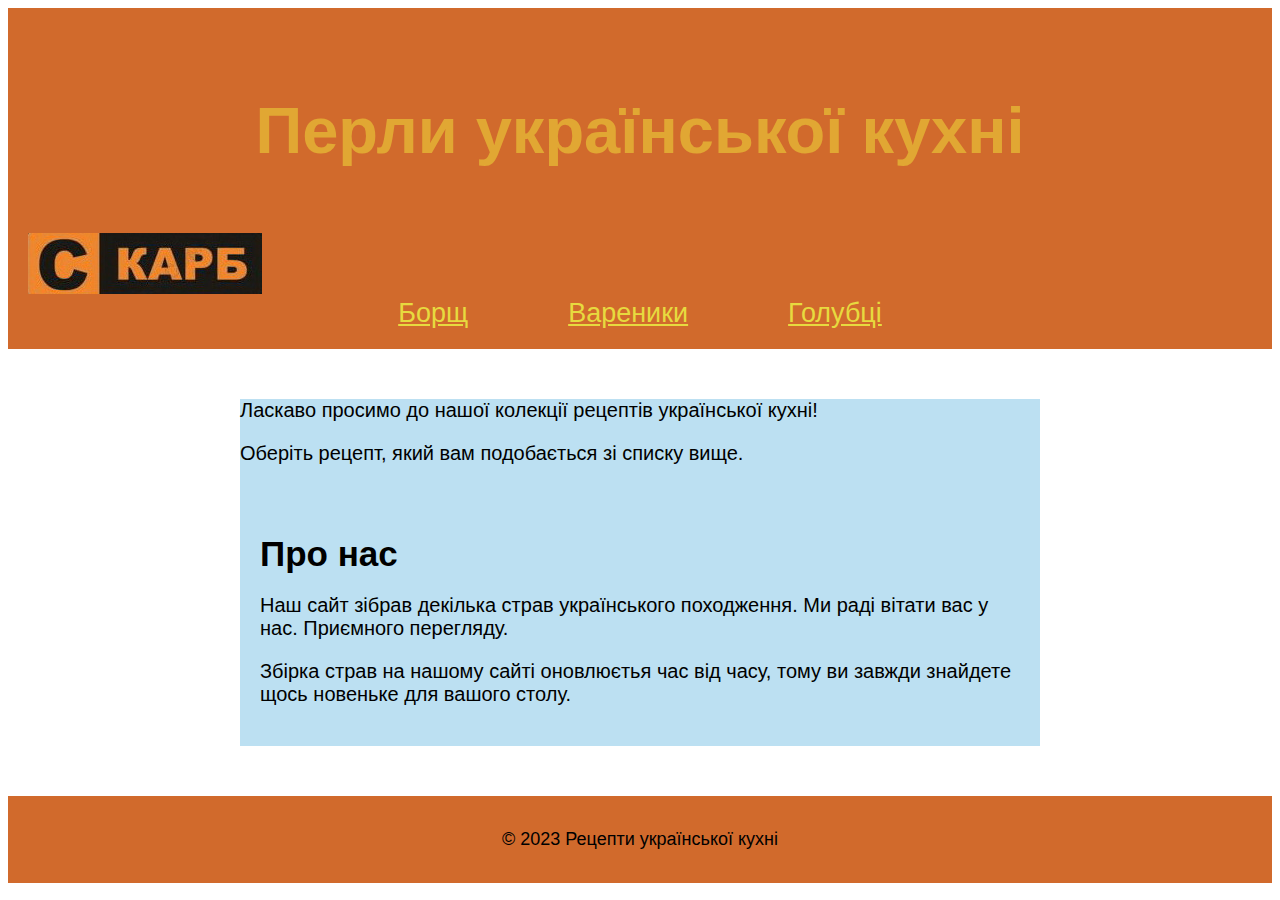
<file: index.html>
<!DOCTYPE html>
<html lang="uk">
<head>
	<meta charset="UTF-8">
	<meta name="viewport" content="width=device-width, initial-scale=1.0">
	<title>Рецепти української кухні</title>
	<link rel="stylesheet" href="style.css">
</head>
<body>
	<header>
		<h1><p align="center">Перли української кухні</p></h1>
		<div class="logo" align="left">
      <img src="logo5.jpg" title="Наш логотип" alt="Логотип">
		<nav>
			<ul>
				<li><a href="page1.html">Борщ</a></li>
				<li><a href="page2.html">Вареники</a></li>
				<li><a href="page3.html">Голубці</a></li>
			</ul>
		</nav>
	</header>
	
	<main>
		<p>Ласкаво просимо до нашої колекції рецептів української кухні!</p>
		<p>Оберіть рецепт, який вам подобається зі списку вище.</p>

  <section id="about">
    <div class="container">
      <h2>Про нас</h2>
      <p>Наш сайт зібрав декілька страв українського походження. Ми раді вітати вас у нас. Приємного перегляду.</p>
      <p>Збірка страв на нашому сайті оновлюєтья час від часу, тому ви завжди знайдете щось новеньке для вашого столу.</p>
    </div>
  </section>
	</main>
	
	<footer>
		<p>&copy; 2023 Рецепти української кухні</p>
	</footer>
</body>
</html>
</file>
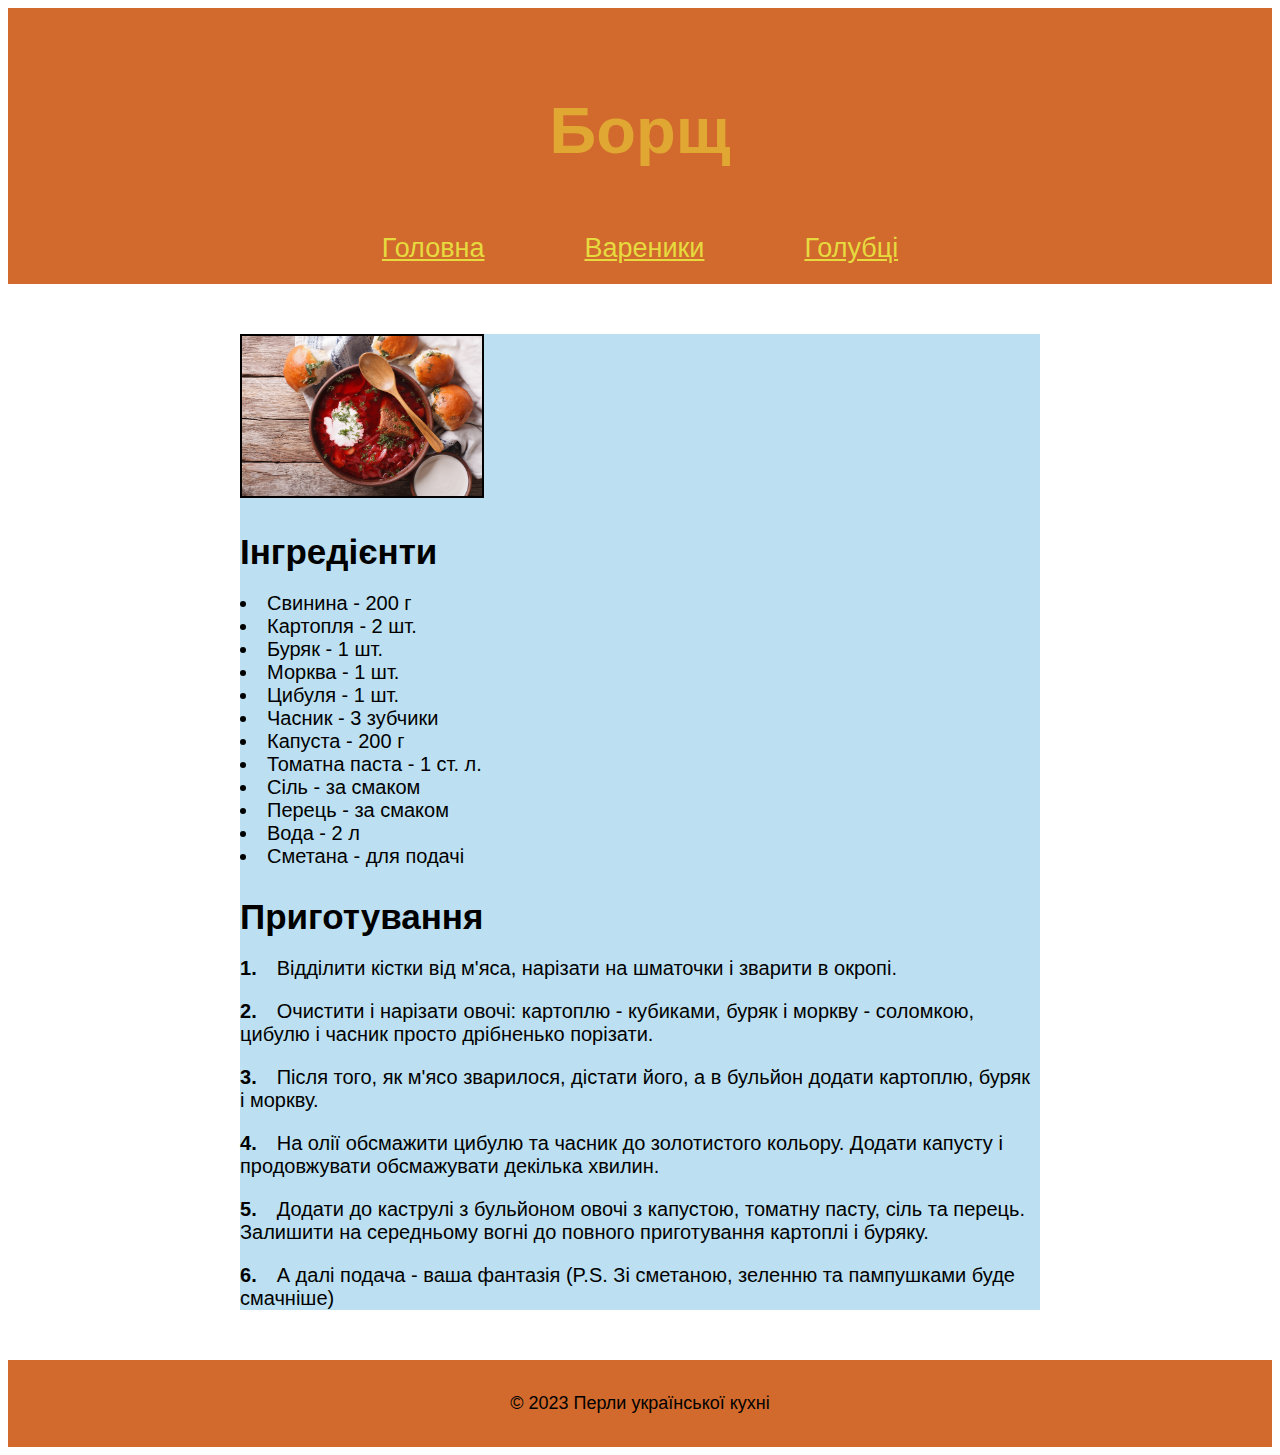
<file: page1.html>
<!DOCTYPE html>
<html lang="uk">
<head>
	<meta charset="UTF-8">
	<meta name="viewport" content="width=device-width, initial-scale=1.0">
	<title>Борщ</title>
	<link rel="stylesheet" href="style.css">
</head>
<body>
	<header>
		<h1><p align="center">Борщ</p></h1>
		<nav>
			<ul>
				<li><a href="index.html">Головна</a></li>
				<li><a href="page2.html">Вареники</a></li>
				<li><a href="page3.html">Голубці</a></li>
			</ul>
		</nav>
	</header>
	
	<main>
		<img src="борщ.jpg" border= "2%" title="Борщ" alt="Борщ">
		<div class="menu-item-description">
		<h2>Інгредієнти</h2>
		<ul>
			<li>Свинина - 200 г</li>
			<li>Картопля - 2 шт.</li>
			<li>Буряк - 1 шт.</li>
			<li>Морква - 1 шт.</li>
			<li>Цибуля - 1 шт.</li>
			<li>Часник - 3 зубчики</li>
			<li>Капуста - 200 г</li>
			<li>Томатна паста - 1 ст. л.</li>
			<li>Сіль - за смаком</li>
			<li>Перець - за смаком</li>
			<li>Вода - 2 л</li>
		    <li>Сметана - для подачі</li>
		    <img align="left">
	</ul>
	
	<h2>Приготування</h2>
	<ol>
		<li>Відділити кістки від м'яса, нарізати на шматочки і зварити в окропі.</li>
		<li>Очистити і нарізати овочі: картоплю - кубиками, буряк і моркву - соломкою, цибулю і часник просто дрібненько порізати.</li>
		<li>Після того, як м'ясо зварилося, дістати його, а в бульйон додати картоплю, буряк і моркву.</li>
		<li>На олії обсмажити цибулю та часник до золотистого кольору. Додати капусту і продовжувати обсмажувати декілька хвилин.</li>
		<li>Додати до каструлі з бульйоном овочі з капустою, томатну пасту, сіль та перець. Залишити на середньому вогні до повного приготування картоплі і буряку.</li>
		<li>А далі подача - ваша фантазія (P.S. Зі сметаною, зеленню та пампушками буде смачніше)</li>
	</ol>
</main>

<footer>
	<p>&copy; 2023 Перли української кухні</p>
</footer>
</body>
</html>
</file>
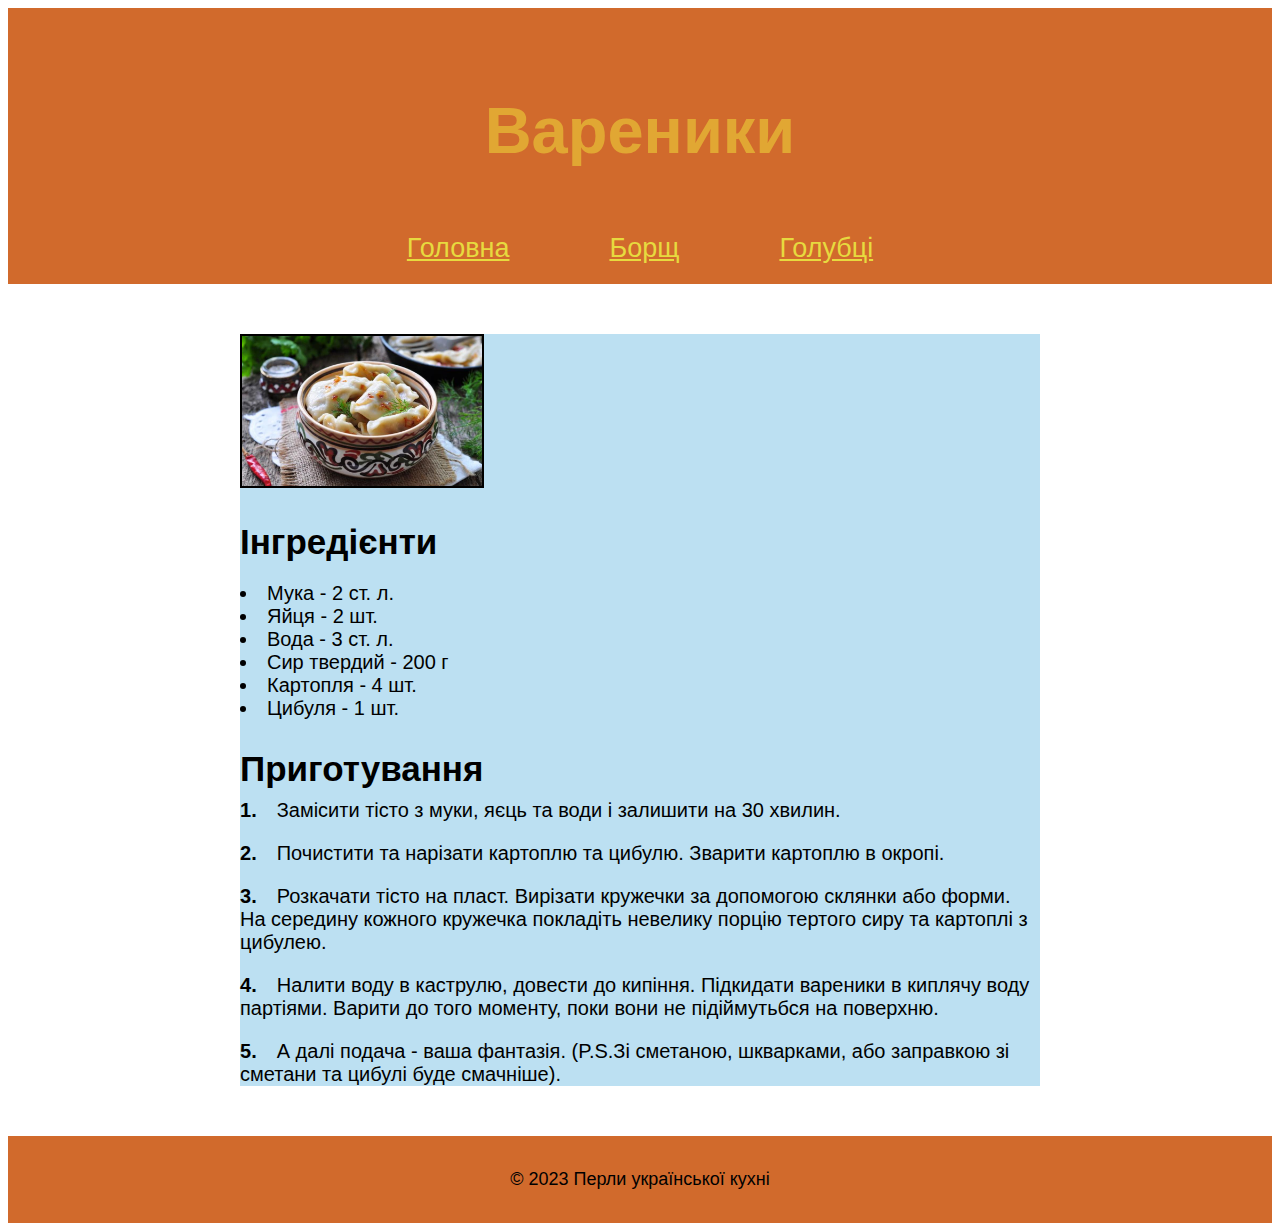
<file: page2.html>
<!DOCTYPE html>
<html lang="uk">
<head>
	<meta charset="UTF-8">
	<meta name="viewport" content="width=device-width, initial-scale=1.0">
	<title>Вареники</title>
	<link rel="stylesheet" href="style.css">
</head>
<body>
	<header>
		<h1><p align="center">Вареники</p></h1>
		<nav>
			<ul>
				<li><a href="index.html">Головна</a></li>
				<li><a href="page1.html">Борщ</a></li>
				<li><a href="page3.html">Голубці</a></li>
			</ul>
		</nav>
	</header>
	
	<main>
		<img src="вареники.jpg" border= "2%" title="Вареники" alt="Вареники">
		<div class="menu-item-description">
		<h2>Інгредієнти</h2>
		<ul>
			<li>Мука - 2 ст. л.</li>
			<li>Яйця - 2 шт.</li>
			<li>Вода - 3 ст. л.</li>
			<li>Сир твердий - 200 г</li>
			<li>Картопля - 4 шт.</li>
			<li>Цибуля - 1 шт.</li>
			<img align="left">
		    
<h2>Приготування</h2>
    <ol> 
	<li>Замісити тісто з муки, яєць та води і залишити на 30 хвилин.</li> 
	<li>Почистити та нарізати картоплю та цибулю. Зварити картоплю в окропі.</li>
    <li>Розкачати тісто на пласт. Вирізати кружечки за допомогою склянки або форми. На середину кожного кружечка покладіть невелику порцію тертого сиру та картоплі з цибулею.</li>
    <li>Налити воду в каструлю, довести до кипіння. Підкидати вареники в киплячу воду партіями. Варити до того моменту, поки вони не підіймутьбся на поверхню.</li>
    <li>А далі подача - ваша фантазія. (P.S.Зі сметаною, шкварками, або заправкою зі сметани та цибулі буде смачніше).</li> 
    </ol> 
</main>
<footer>
	<p>&copy; 2023 Перли української кухні</p>
</footer>
</body>
</html>
</file>
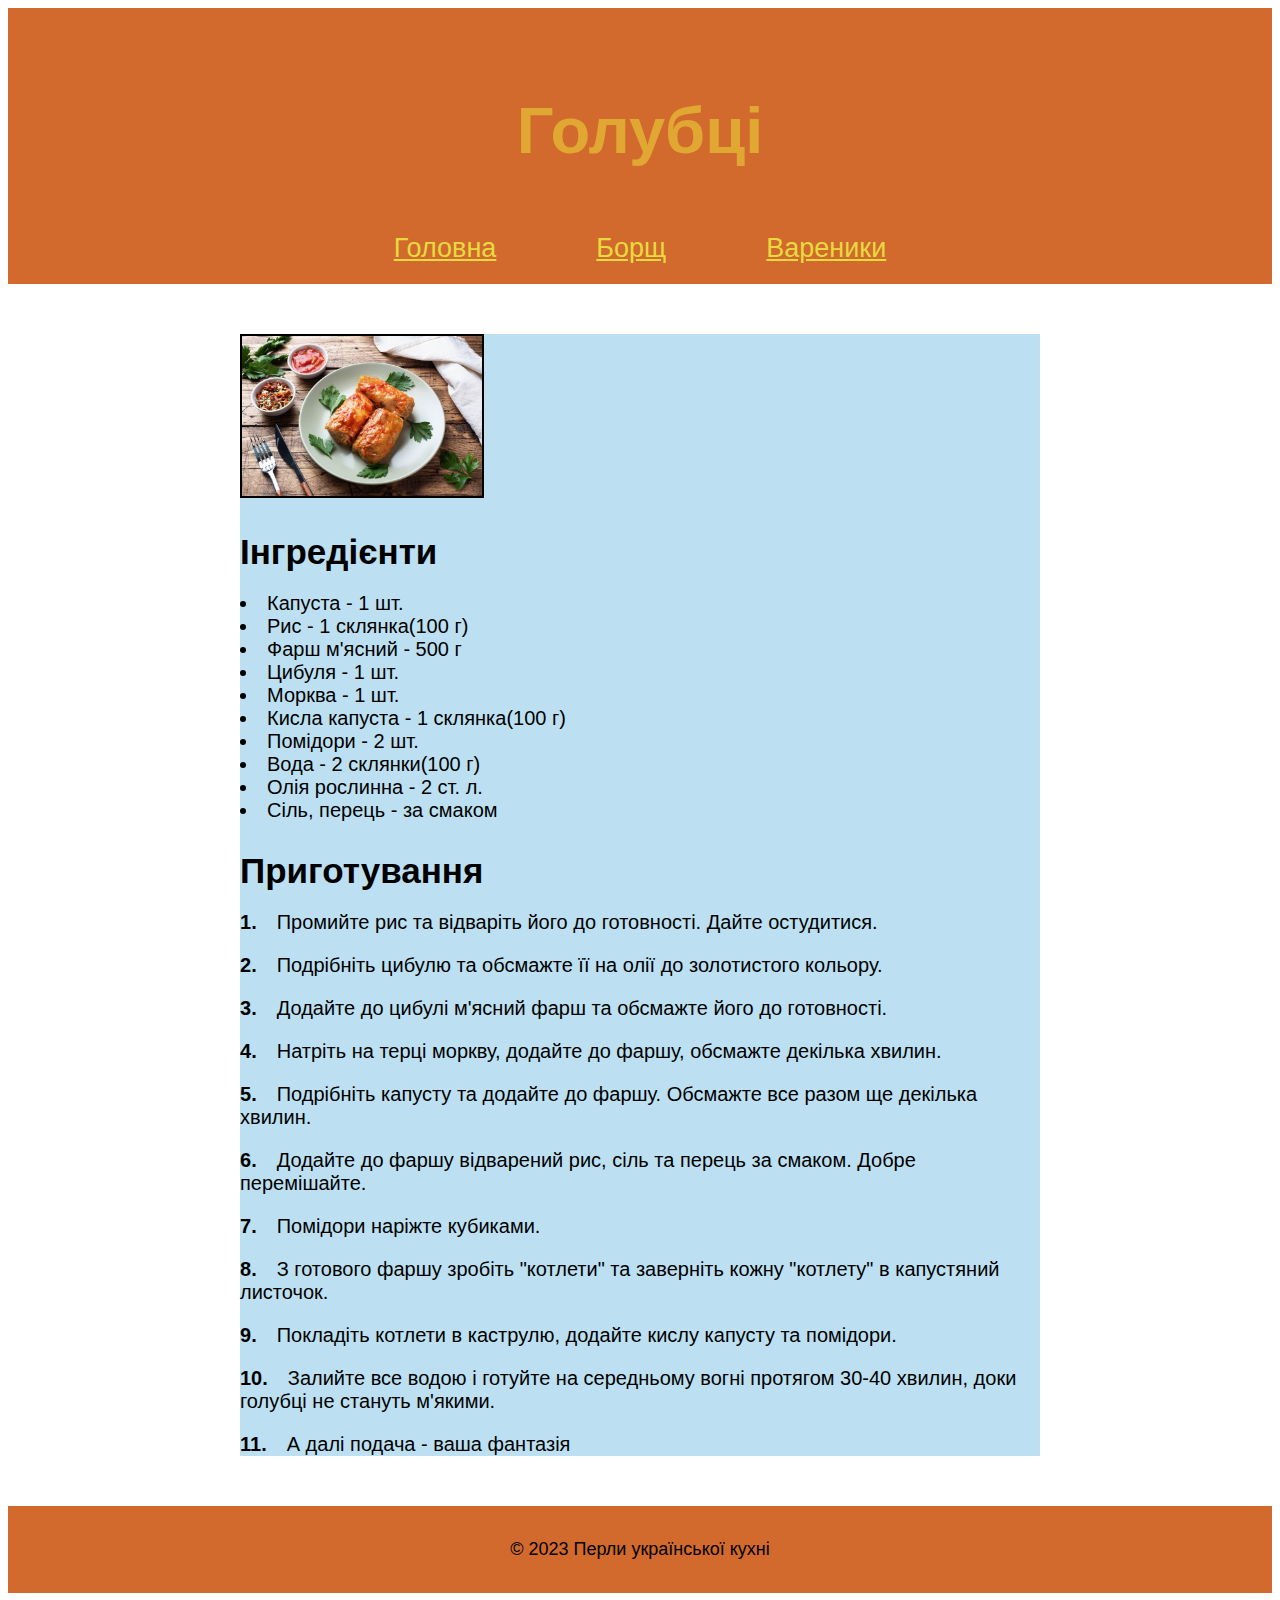
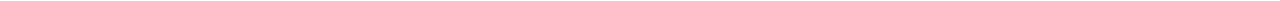
<file: page3.html>
<!DOCTYPE html>
<html lang="en">
<head>
	<meta charset="UTF-8">
	<meta name="viewport" content="width=device-width, initial-scale=1.0">
	<title>Голубці</title>
	<link rel="stylesheet" href="style.css">
</head>
<body>
	<header>
		<h1><p align="center">Голубці</p></h1>
		<nav>
			<ul>
				<li><a href="index.html">Головна</a></li>
				<li><a href="page1.html">Борщ</a></li>
				<li><a href="page2.html">Вареники</a></li>
			</ul>
		</nav>
	</header>

	<main>
		<img src="голубці.jpg" border= "2%" title="Голубці" alt="Голубці">
		<div class="menu-item-description">
		<h2>Інгредієнти</h2>
		<img align="left">
		<ul class="ingredients">
			<li>Капуста - 1 шт.</li>
			<li>Рис - 1 склянка(100 г)</li>
			<li>Фарш м'ясний - 500 г</li>
			<li>Цибуля - 1 шт.</li>
			<li>Морква - 1 шт.</li>
			<li>Кисла капуста - 1 склянка(100 г)</li>
			<li>Помідори - 2 шт.</li>
			<li>Вода - 2 склянки(100 г)</li>
			<li>Олія рослинна - 2 ст. л.</li>
			<li>Сіль, перець - за смаком</li>
		</ul>

		<h2>Приготування</h2>
		<ol class="instructions">
			<li>Промийте рис та відваріть його до готовності. Дайте остудитися.</li>
			<li>Подрібніть цибулю та обсмажте її на олії до золотистого кольору.</li>
			<li>Додайте до цибулі м'ясний фарш та обсмажте його до готовності.</li>
			<li>Натріть на терці моркву, додайте до фаршу, обсмажте декілька хвилин.</li>
			<li>Подрібніть капусту та додайте до фаршу. Обсмажте все разом ще декілька хвилин.</li>
			<li>Додайте до фаршу відварений рис, сіль та перець за смаком. Добре перемішайте.</li>
			<li>Помідори наріжте кубиками.</li>
			<li>З готового фаршу зробіть "котлети" та заверніть кожну "котлету" в капустяний листочок.</li>
			<li>Покладіть котлети в каструлю, додайте кислу капусту та помідори.</li>
			<li>Залийте все водою і готуйте на середньому вогні протягом 30-40 хвилин, доки голубці не стануть м'якими.</li>
			<li>А далі подача - ваша фантазія</li>
</main>
<footer>
	<p>&copy; 2023 Перли української кухні</p>
</footer>
</body>
</html>
</file>
<file: style.css>
h1{text-align: center;}
body {
	font-family: Arial, sans-serif;
	margin: 10;
	padding: 10;
}

header {
	background-color: #D16A2C;
	color: #E1A733;
	padding: 20px;
	text-align: center;
}

h1 {
	margin: 10;
	font-size: 65px;
}

nav ul {
	list-style: none;
	padding: 0;
	margin: 0;
	display: flex;
	justify-content: center;
}

nav ul li {
	margin-right: 50px;
	margin-left: 50px ;
}

nav ul li a {
	color: #E7DA3F;
	text-decoration: yes;
	font-size: 27px;
}

nav ul li a:hover {
	color: #C6A76E;
}

main {
	max-width: 800px;
	margin: 50px auto;
	padding: 10 20px;
	background-color: #BCE0F2;
	font-size: 20px;
}

h2 {
	font-size: 35px;
	margin-bottom: 10px;
}

 img {
    max-width: 30%;
    height: 50%;
    
  }

 .container {
    max-width: 1000px;
    margin: 0 auto;
    padding: 20px;
  }

ul, ol {
	margin: 20;
	padding: 0;
	list-style-position: inside;
}

ol {
	counter-reset: item;
}

ol li {
	display: block;
	margin-bottom: 20px;
}

ol li:before {
	content: counter(item) ".";
	counter-increment: item;
	font-weight: bold;
	margin-right: 20px;
}

footer {
	background-color: #D16A2C;
	padding: 15px;
	text-align: center;
	color: #000000;
	font-size: 18px;
}

@media (max-width: 767px) {
	header {
		padding: 10px;
	}

	h1 {
		font-size: 24px;
	}

	nav ul li {
		margin-right: 10px;
	}

	nav ul li
a { font-size: 16px; }
main {
	padding: 0 10px;
}

h2 {
	font-size: 20px;
}
</file>
